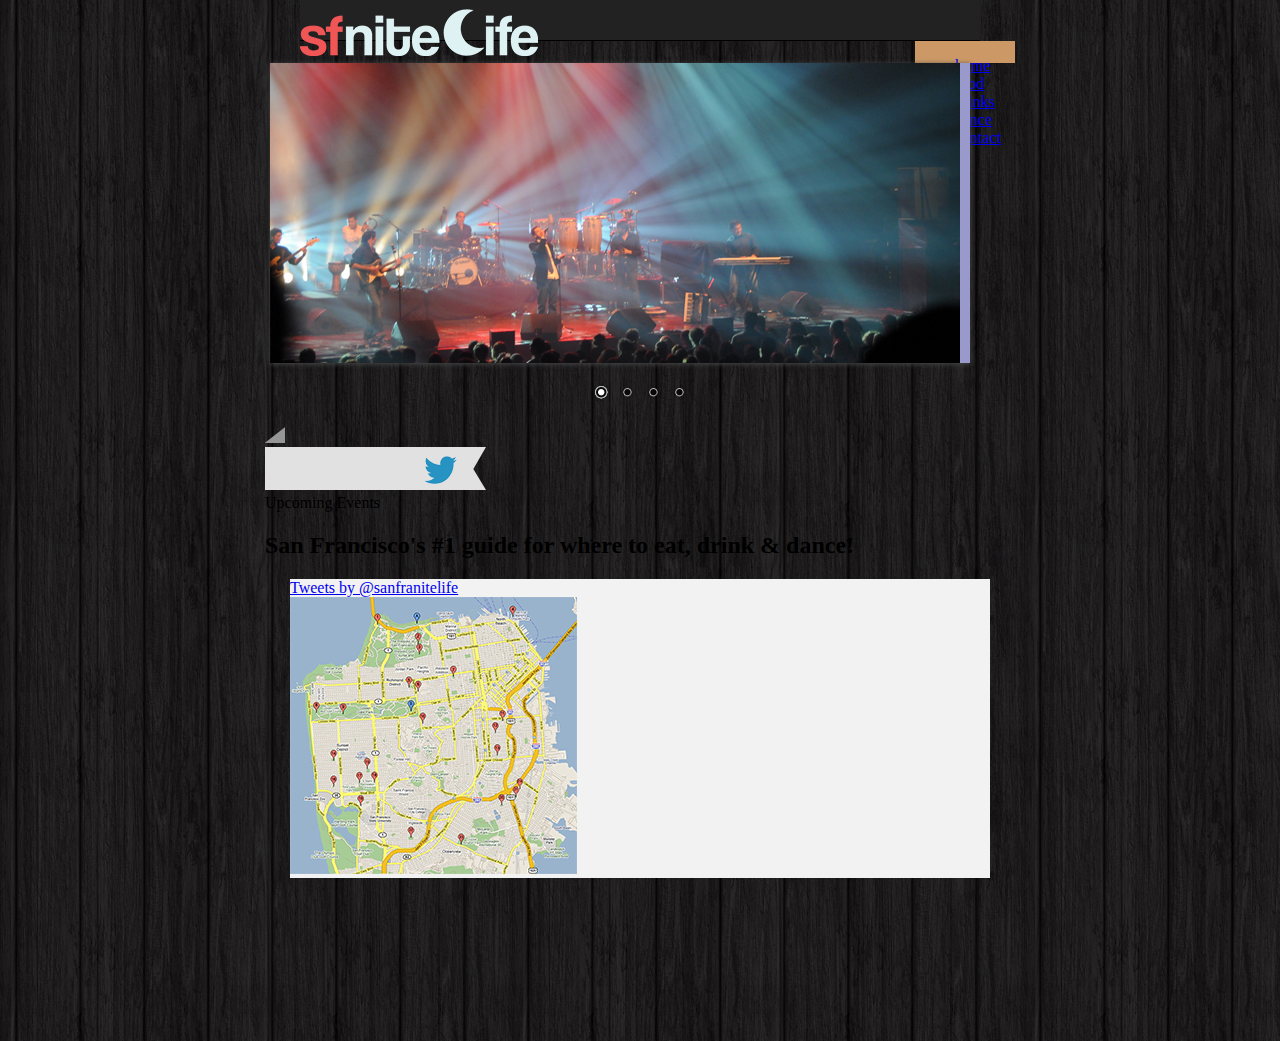
<file: index.html>
<!doctype html>
<html>
<head>
<meta charset="UTF-8">
<title>SF NiteLife | Home</title>
<link href="main.css" rel="stylesheet" type="text/css">
<link href='http://fonts.googleapis.com/css?family=Lato' rel='stylesheet' type='text/css'>
<link rel="stylesheet" href="scripts/themes/default/default.css" type="text/css" media="screen" />
    <link rel="stylesheet" href="scripts/themes/light/light.css" type="text/css" media="screen" />
    <link rel="stylesheet" href="scripts/themes/dark/dark.css" type="text/css" media="screen" />
    <link rel="stylesheet" href="scripts/themes/bar/bar.css" type="text/css" media="screen" />
    <link rel="stylesheet" href="scripts/nivo-slider.css" type="text/css" media="screen" />
    
<!--[if gte IE 9]>
  <style type="text/css">
    .gradient {
       filter: none;
    }
  </style>
<![endif]-->

</head>

<body>


		<div id="back_header">
        <!--   container div starts   -->

			<header>
                	<div id="logo">
                		<img src="imgs/logo.png" width="238" height="47">
                        </div>
            </header>
        </div>        
<div id="container">    
            <nav>
                        <ul>
                        	<li id="home" class="nav_style"><a href="#">home</a></li>
                                <li id="food" class="nav_style"><a href="#">food</a></li>
                                <li id="drinks" class="nav_style"><a href="#">drinks</a></li>
                                <li id="dance" class="nav_style"><a href="#">dance</a></li>
                                <li id="contact" class="nav_style"><a href="#">contact</a></li>
                        </ul>  
                 </nav>             
<!--	<!--   slider div (absolute)   --><div id="sub_container">
    <div id="wrapper">
        

        <div class="slider-wrapper theme-default">
            <div id="slider" class="nivoSlider">
                <img src="images/concert.jpg" data-thumb="images/concert.jpg" alt=""  />
                <a href="http://dev7studios.com"><img src="images/cake.jpg" data-thumb="images/cake.jpg" alt="" title="Delicious cakes and pasteries at Bonjour Cakes and Bistro" /></a>
                <img src="images/lights.jpg" data-thumb="images/lights.jpg" alt="" data-transition="slideInLeft" />
                <img src="images/sandwich.jpg" data-thumb="images/sandwich.jpg" alt="" title="So many different sandwiches and Johnny Boy's Deli" />
            </div>
            <div id="htmlcaption" class="nivo-html-caption">
                which spot does this caption come out at
            </div>
        </div>

    </div>
    <script type="text/javascript" src="scripts/jquery-1.9.0.min.js"></script>
    <script type="text/javascript" src="scripts/jquery.nivo.slider.js"></script>
    <script type="text/javascript">
    $(window).load(function() {
        $('#slider').nivoSlider();
    });
    </script>
        
        
        
        
        <!--   twitter header (absolute)   -->
    <div id="left_twitter_wrap"><img src="imgs/left_twitter_wrap.png" width="20" height="18"></div>
                <div id="tweet_head"><img src="imgs/twitter_banner.png" width="221" height="43" alt="twitter banner"></div>
                <div id="tweet_txt">Upcoming Events </div>
        	<!--   sub_container starts   -->
        	
                    <!--
                                <li id="map" class="nav_style">map</li>-->
                                   
                        <div id="sub_header"><h2>San Francisco's #1 guide for where to eat, drink &amp; dance!</h2></div>
                        <!--   content div starts   -->
                    <div id="content">
                                <div id="tweet_box">
                                
                                <a class="twitter-timeline" href="https://twitter.com/sanfranitelife" data-widget-id="309440534164930560">Tweets by @sanfranitelife</a>
<script>!function(d,s,id){var js,fjs=d.getElementsByTagName(s)[0];if(!d.getElementById(id)){js=d.createElement(s);js.id=id;js.src="//platform.twitter.com/widgets.js";fjs.parentNode.insertBefore(js,fjs);}}(document,"script","twitter-wjs");</script>

                                
                                
                                </div>
                                <div id="map_box">
                                	<div id="map"><img src="imgs/temp_map.png" width="287" height="277" alt="sf map"></div>
                        </div>
                    </div> </div>
                        <!--   content div ends   -->
</div>                        <div id="sub_footer"></div>
                        <footer></footer>
   
                <!-- ^^^   sub_container closes   ^^^ -->


	<!-- ^^^  container div closes  ^^^ -->
    
    
</body>
</html>
</file>
<file: main.css>
@charset "UTF-8";
/* CSS Document */

body {
	padding:0;
	margin:0;
	background: url(imgs/dark_wood.png) repeat;	
}

#bk_header {
	width: 100%;
	height: 40px;
	position: absolute;
	z-index: -100;
	/*background: #000 url(imgs/txture.png) repeat;*/
	background-color:#222;
	border-bottom: 1px solid #000;
}
#container {
	width: 750px;
	height: 1000px;/*
	background-color:#CCC;*/
	margin-left: auto;
	margin-right:auto;
		
}
header {
	width: 680px;
	height: 31px;
	padding-top: 9px;
	margin-left: auto;
	margin-right: auto;
	background-color:#222;
	/*background: #000 url(imgs/txture.png) repeat;*/
	border-bottom: 1px solid #000;
}
#logo {
	float:left;
	width: auto;
	margin-bottom:auto;	
}
nav {
	float:right;
	width:100px;
	height:22px;
	background-color:#C96;	
}
#slider {
	width: 700px;
	height: 300px;
	background-color:#99C;
	margin-left: auto;
	margin-right:auto;	
}
#banner {
	width: 700px;
	height: 80px;
	margin-left: auto;
	margin-right: auto;
	background: url(imgs/paper_fibers.png) repeat;
	border-bottom: 1px solid #ccc;
	
	background-color: #f3f2f2;
	-moz-box-shadow: 0 2px 10px #888;
	-webkit-box-shadow: 0 2px 10px #888;
	box-shadow: 0 2px 10px #888;
	z-index: 100;
	color: #2b2b2b;
	text-align: center;
	vertical-align: middle;	
}
#content {
	width: 700px;
	height: 100%;
	background-color:#f3f2f2;
	margin-left: auto;
	margin-right:auto;		
}
.left_col {
	background-color:#0C3;		
	float: left;
	width: 310px;
	margin: 25px 0px 15px 15px;
	padding: 5px;
}
.right_col {
	float: left;
	width: 310px;
	background: url(imgs/subtle_stripes.png) repeat;
	margin: 25px 15px 15px;
	border-radius: 10px;
	-moz-box-shadow: 0 0 5px #888;
	-webkit-box-shadow: 0 0 5px#888;
	box-shadow: 0 0 5px #888;
	padding:10px;
}
#right_map {
	margin-left:12px;	
}
</file>
<file: scripts/themes/default/default.css>
/*
Skin Name: Nivo Slider Default Theme
Skin URI: http://nivo.dev7studios.com
Description: The default skin for the Nivo Slider.
Version: 1.3
Author: Gilbert Pellegrom
Author URI: http://dev7studios.com
Supports Thumbs: true
*/

.theme-default .nivoSlider {
	position:relative;
	background:#fff url(loading.gif) no-repeat 50% 50%;
    -webkit-box-shadow: 0px 1px 5px 0px #4a4a4a;
    -moz-box-shadow: 0px 1px 5px 0px #4a4a4a;
    box-shadow: 0px 1px 5px 0px #4a4a4a;
}
.theme-default .nivoSlider img {
	position:absolute;
	top:0px;
	left:0px;
	display:none;
}
.theme-default .nivoSlider a {
	border:0;
	display:block;
}

.theme-default .nivo-controlNav {
	text-align: center;
	padding: 20px 0;
}
.theme-default .nivo-controlNav a {
	display:inline-block;
	width:22px;
	height:22px;
	background:url(bullets.png) no-repeat;
	text-indent:-9999px;
	border:0;
	margin: 0 2px;
}
.theme-default .nivo-controlNav a.active {
	background-position:0 -22px;
}

.theme-default .nivo-directionNav a {
	display:block;
	width:30px;
	height:30px;
	background:url(arrows.png) no-repeat;
	text-indent:-9999px;
	border:0;
	opacity: 0;
	-webkit-transition: all 200ms ease-in-out;
    -moz-transition: all 200ms ease-in-out;
    -o-transition: all 200ms ease-in-out;
    transition: all 200ms ease-in-out;
}
.theme-default:hover .nivo-directionNav a { opacity: 1; }
.theme-default a.nivo-nextNav {
	background-position:-30px 0;
	right:15px;
}
.theme-default a.nivo-prevNav {
	left:15px;
}

.theme-default .nivo-caption {
    font-family: Helvetica, Arial, sans-serif;
}
.theme-default .nivo-caption a {
    color:#fff;
    border-bottom:1px dotted #fff;
}
.theme-default .nivo-caption a:hover {
    color:#fff;
}

.theme-default .nivo-controlNav.nivo-thumbs-enabled {
	width: 100%;
}
.theme-default .nivo-controlNav.nivo-thumbs-enabled a {
	
	width: 690px;
	height: 246px;
	background: none;

}
.theme-default .nivo-controlNav.nivo-thumbs-enabled img {
	display: block;
	width: 120px;
	height: auto;
}
</file>
<file: scripts/themes/light/light.css>
/*
Skin Name: Nivo Slider Light Theme
Skin URI: http://nivo.dev7studios.com
Description: A light skin for the Nivo Slider.
Version: 1.0
Author: Gilbert Pellegrom
Author URI: http://dev7studios.com
Supports Thumbs: true
*/

.theme-light.slider-wrapper {
    background: #fff;
    padding: 10px;
}
.theme-light .nivoSlider {
	position:relative;
	background:#fff url(loading.gif) no-repeat 50% 50%;
    margin-bottom:10px;
    overflow: visible;
}
.theme-light .nivoSlider img {
	position:absolute;
	top:0px;
	left:0px;
	display:none;
}
.theme-light .nivoSlider a {
	border:0;
	display:block;
}

.theme-light .nivo-controlNav {
	text-align: left;
	padding: 0;
	position: relative;
	z-index: 10;
}
.theme-light .nivo-controlNav a {
	display:inline-block;
	width:10px;
	height:10px;
	background:url(bullets.png) no-repeat;
	text-indent:-9999px;
	border:0;
	margin: 0 2px;
}
.theme-light .nivo-controlNav a.active {
	background-position:0 100%;
}

.theme-light .nivo-directionNav a {
	display:block;
	width:30px;
	height:30px;
	background: url(arrows.png) no-repeat;
	text-indent:-9999px;
	border:0;
	top: auto;
	bottom: -36px;
	z-index: 11;
}
.theme-light .nivo-directionNav a:hover {
    background-color: #eee;
    -webkit-border-radius: 2px;
    -moz-border-radius: 2px;
    border-radius: 2px;
}
.theme-light a.nivo-nextNav {
	background-position:160% 50%;
	right:0px;
}
.theme-light a.nivo-prevNav {
    background-position:-60% 50%;
    left: auto;
	right: 35px;
}

.theme-light .nivo-caption {
    font-family: Helvetica, Arial, sans-serif;
}
.theme-light .nivo-caption a {
    color:#fff;
    border-bottom:1px dotted #fff;
}
.theme-light .nivo-caption a:hover {
    color:#fff;
}

.theme-light .nivo-controlNav.nivo-thumbs-enabled {
	width: 80%;
}
.theme-light .nivo-controlNav.nivo-thumbs-enabled a {
	width: auto;
	height: auto;
	background: none;
	margin-bottom: 5px;
}
.theme-light .nivo-controlNav.nivo-thumbs-enabled img {
	display: block;
	width: 120px;
	height: auto;
}
</file>
<file: scripts/themes/dark/dark.css>
/*
Skin Name: Nivo Slider Dark Theme
Skin URI: http://nivo.dev7studios.com
Description: A dark skin for the Nivo Slider.
Version: 1.0
Author: Gilbert Pellegrom
Author URI: http://dev7studios.com
Supports Thumbs: true
*/

.theme-dark.slider-wrapper {
    background: #222;
    padding: 10px;
}
.theme-dark .nivoSlider {
	position:relative;
	background:#fff url(loading.gif) no-repeat 50% 50%;
    margin-bottom:10px;
    overflow: visible;
}
.theme-dark .nivoSlider img {
	position:absolute;
	top:0px;
	left:0px;
	display:none;
}
.theme-dark .nivoSlider a {
	border:0;
	display:block;
}

.theme-dark .nivo-controlNav {
	text-align: left;
	padding: 0;
	position: relative;
	z-index: 10;
}
.theme-dark .nivo-controlNav a {
	display:inline-block;
	width:10px;
	height:10px;
	background:url(bullets.png) no-repeat 0 2px;
	text-indent:-9999px;
	border:0;
	margin: 0 2px;
}
.theme-dark .nivo-controlNav a.active {
	background-position:0 100%;
}

.theme-dark .nivo-directionNav a {
	display:block;
	width:30px;
	height:30px;
	background: url(arrows.png) no-repeat;
	text-indent:-9999px;
	border:0;
	top: auto;
	bottom: -36px;
	z-index: 11;
}
.theme-dark .nivo-directionNav a:hover {
    background-color: #333;
    -webkit-border-radius: 2px;
    -moz-border-radius: 2px;
    border-radius: 2px;
}
.theme-dark a.nivo-nextNav {
	background-position:-16px 50%;
	right:0px;
}
.theme-dark a.nivo-prevNav {
    background-position:11px 50%;
    left: auto;
	right: 35px;
}

.theme-dark .nivo-caption {
    font-family: Helvetica, Arial, sans-serif;
}
.theme-dark .nivo-caption a {
    color:#fff;
    border-bottom:1px dotted #fff;
}
.theme-dark .nivo-caption a:hover {
    color:#fff;
}

.theme-dark .nivo-controlNav.nivo-thumbs-enabled {
	width: 80%;
}
.theme-dark .nivo-controlNav.nivo-thumbs-enabled a {
	width: auto;
	height: auto;
	background: none;
	margin-bottom: 5px;
}
.theme-dark .nivo-controlNav.nivo-thumbs-enabled img {
	display: block;
	width: 120px;
	height: auto;
}
</file>
<file: scripts/themes/bar/bar.css>
/*
Skin Name: Nivo Slider Bar Theme
Skin URI: http://nivo.dev7studios.com
Description: The bottom bar skin for the Nivo Slider.
Version: 1.0
Author: Gilbert Pellegrom
Author URI: http://dev7studios.com
Supports Thumbs: false
*/

.theme-bar.slider-wrapper {
    position: relative;
    border: 1px solid #333;
    overflow: hidden;
}
.theme-bar .nivoSlider {
	position:relative;
	background:#fff url(loading.gif) no-repeat 50% 50%;
}
.theme-bar .nivoSlider img {
	position:absolute;
	top:0px;
	left:0px;
	display:none;
}
.theme-bar .nivoSlider a {
	border:0;
	display:block;
}

.theme-bar .nivo-controlNav {
    position: absolute;
    left: 0;
    bottom: -41px;
    z-index: 10;
    width: 100%;
    height: 30px;
	text-align: center;
	padding: 5px 0;
	border-top: 1px solid #333;
	background: #333;
    background: -moz-linear-gradient(top,  #565656 0%, #333333 100%); /* FF3.6+ */
    background: -webkit-gradient(linear, left top, left bottom, color-stop(0%,#565656), color-stop(100%,#333333)); /* Chrome,Safari4+ */
    background: -webkit-linear-gradient(top,  #565656 0%,#333333 100%); /* Chrome10+,Safari5.1+ */
    background: -o-linear-gradient(top,  #565656 0%,#333333 100%); /* Opera 11.10+ */
    background: -ms-linear-gradient(top,  #565656 0%,#333333 100%); /* IE10+ */
    background: linear-gradient(to bottom,  #565656 0%,#333333 100%); /* W3C */
    filter: progid:DXImageTransform.Microsoft.gradient( startColorstr='#565656', endColorstr='#333333',GradientType=0 ); /* IE6-9 */
    opacity: 0.5;
    -webkit-transition: all 200ms ease-in-out;
    -moz-transition: all 200ms ease-in-out;
    -o-transition: all 200ms ease-in-out;
    transition: all 200ms ease-in-out;
}
.theme-bar:hover .nivo-controlNav {
    bottom: 0;
    opacity: 1;
}
.theme-bar .nivo-controlNav a {
	display:inline-block;
	width:22px;
	height:22px;
	background:url(bullets.png) no-repeat;
	text-indent:-9999px;
	border:0;
	margin: 5px 2px 0 2px;
}
.theme-bar .nivo-controlNav a.active {
	background-position:0 -22px;
}

.theme-bar .nivo-directionNav a {
	display:block;
	border:0;
	color: #fff;
	text-transform: uppercase;
	top: auto;
	bottom: 10px;
	z-index: 11;
	font-family: "Helvetica Neue", Helvetica, Arial, sans-serif;
	font-size: 13px;
	line-height: 20px;
	opacity: 0.5;
    -webkit-transition: all 200ms ease-in-out;
    -moz-transition: all 200ms ease-in-out;
    -o-transition: all 200ms ease-in-out;
    transition: all 200ms ease-in-out;
}
.theme-bar a.nivo-nextNav { right: -50px; }
.theme-bar a.nivo-prevNav { left: -50px; }
.theme-bar:hover a.nivo-nextNav { 
    right: 15px; 
    opacity: 1;
}
.theme-bar:hover a.nivo-prevNav { 
    left: 15px; 
    opacity: 1;
}
.theme-bar .nivo-directionNav a:hover { color: #ddd; }

.theme-bar .nivo-caption {
    font-family: Helvetica, Arial, sans-serif;
    -webkit-transition: all 200ms ease-in-out;
    -moz-transition: all 200ms ease-in-out;
    -o-transition: all 200ms ease-in-out;
    transition: all 200ms ease-in-out;
}
.theme-bar:hover .nivo-caption {
    bottom: 41px;
}
.theme-bar .nivo-caption a {
    color:#fff;
    border-bottom:1px dotted #fff;
}
.theme-bar .nivo-caption a:hover {
    color:#fff;
}

.theme-bar .nivo-controlNav.nivo-thumbs-enabled {
	width: 100%;
}
.theme-bar .nivo-controlNav.nivo-thumbs-enabled a {
	width: auto;
	height: auto;
	background: none;
}
.theme-bar .nivo-controlNav.nivo-thumbs-enabled img {
	display: block;
	width: 120px;
	height: auto;
}
</file>
